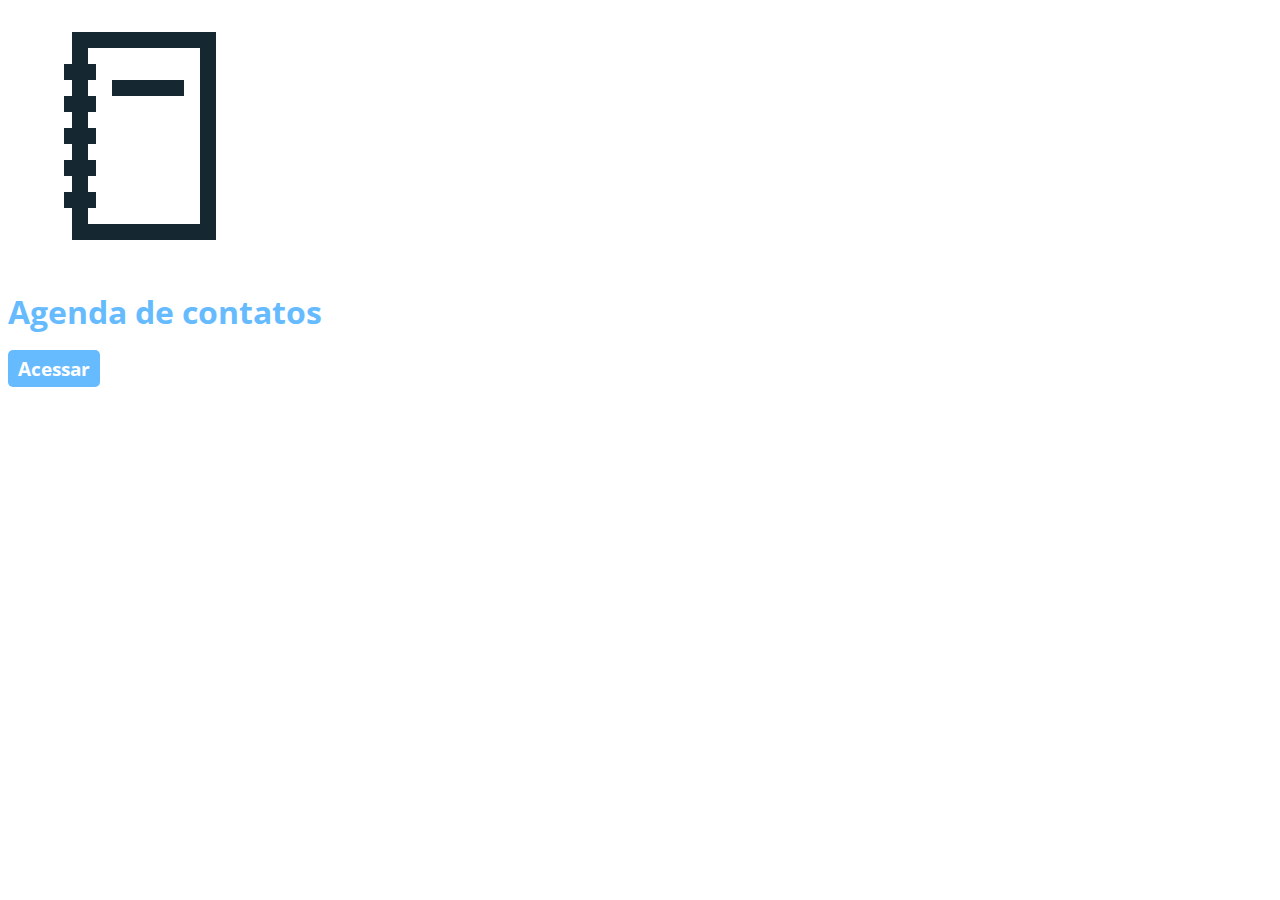
<file: agenda-de-contatos/src/main/webapp/index.html>
<!DOCTYPE html>
<html lang="pt-br">
<head>
<meta charset="UTF-8">
<title>Agenda de contatos</title>
<link rel="icon" href="images/favicon.png">
<link rel="stylesheet" href="style.css">
</head>
<body>
	<img src="images/agenda.png">
	<h1>Agenda de contatos</h1>
	<a href="main" class="Botao1">Acessar</a>
</body>
</html>
</file>
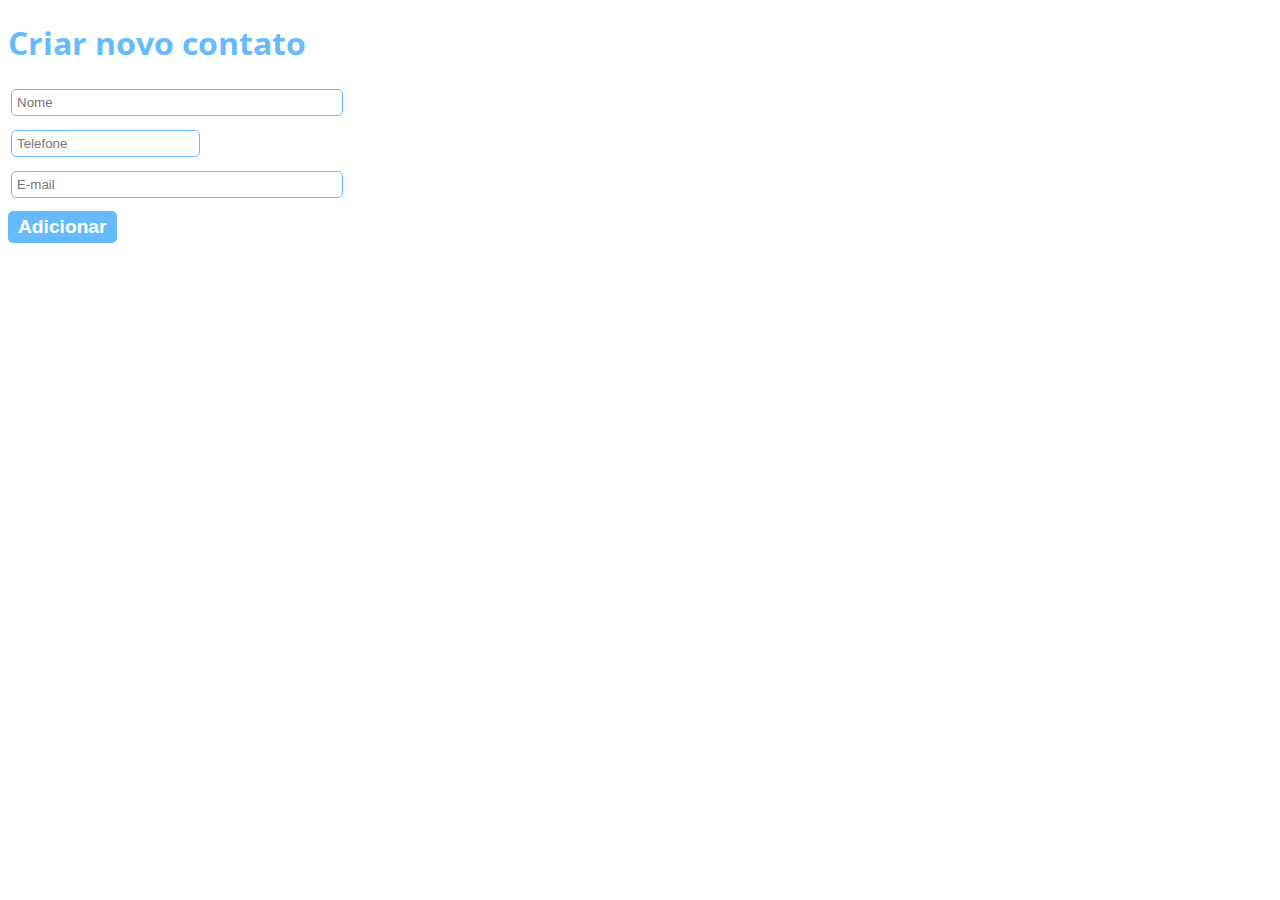
<file: agenda-de-contatos/src/main/webapp/novo.html>
<!DOCTYPE html>
<html lang="pt-br">
<head>
<meta charset="UTF-8">
<title>Agenda de contatos</title>
<link rel="icon" href="images/favicon.png">
<link rel="stylesheet" href="style.css">
</head>
<body>
	<h1>Criar novo contato</h1>
	<form name="frmContato" action="insert">
		<table>
			<tr>
				<td><input type="text" name="nome" placeholder="Nome"
					class="Caixa1"></td>
			</tr>
			<tr>
				<td><input type="text" name="fone" placeholder="Telefone"
					class="Caixa2"></td>
			</tr>
			<tr>
				<td><input type="text" name="email" placeholder="E-mail"
					class="Caixa1"></td>
			</tr>
		</table>
		<input type="button" value="Adicionar" class="Botao1"
			onclick="validar()">
	</form>
	<script src="scripts/validador.js"></script>
</body>
</html>
</file>
<file: agenda-de-contatos/src/main/webapp/style.css>
@charset "UTF-8";

@import
	url('https://fonts.googleapis.com/css2?family=Open+Sans:wght@400;700&display=swap')
	;

body {
	font-family: 'Open Sans', sans-serif;
	font-size: 1em;
	font-weight: 400;
}

h1 {
	color: #66bbff;
}

.Botao1 {
	text-decoration: none;
	background-color: #66bbff;
	padding: 5px 10px 5px 10px;
	color: #fff;
	font-size: 1.2em;
	font-weight: 700;
	border-radius: 5px;
	border: 0;
	cursor: pointer;
}

.Botao2 {
	text-decoration: none;
	background-color: #d51213;
	padding: 5px 10px 5px 10px;
	color: #fff;
	font-size: 1.2em;
	font-weight: 700;
	border-radius: 5px;
}

.Caixa1 {
	width: 320px;
	padding: 5px;
	margin-bottom: 10px;
	border: 1px solid #66bbff;
	border-radius: 5px;
}

.Caixa2 {
	padding: 5px;
	margin-bottom: 10px;
	border: 1px solid #66bbff;
	border-radius: 5px;
}

#Caixa3 {
	padding: 5px;
	margin-bottom: 10px;
	border: 1px solid #ff0000;
}

#tabela {
	margin-top: 30px;
	border-collapse: collapse; /* para tirar as bordas entre celulas*/
}

#tabela th {
	border: 1px solid #ddd;
	padding: 10px;
	text-align: Left;
	background-color: #66bbff;
	color: #fff;
}

#tabela td {
	border: 1px solid #ddd;
	padding: 10px;
}
</file>
